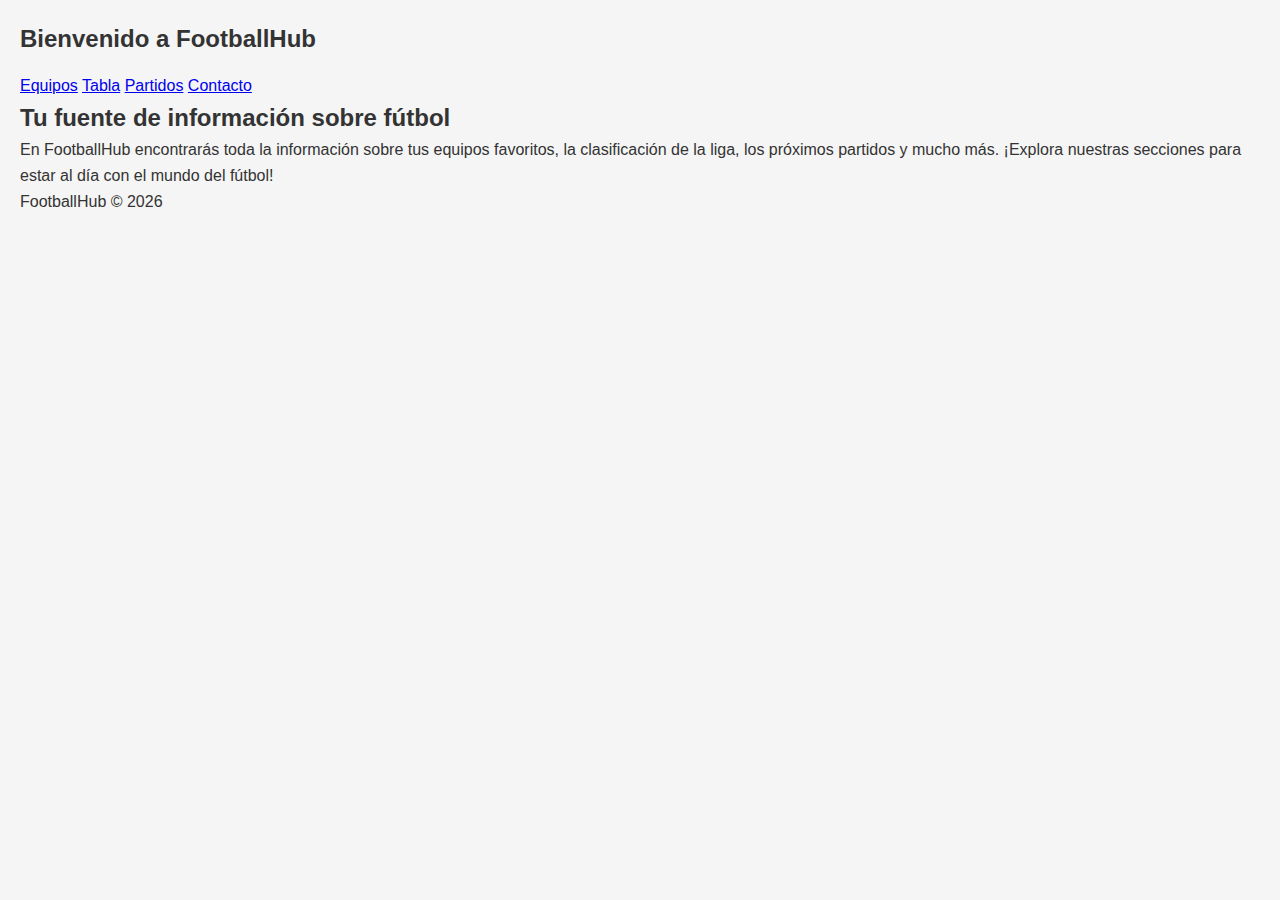
<file: index.html>
<html>

<head>
    <title>Football Hub</title>
    <meta charset="UTF-8">
    <meta name="viewport" content="width=device-width, initial-scale=1.0">
    <link rel="stylesheet" href="css/base.css">
    <link rel="stylesheet" href="css/layout.css">
    <link rel="stylesheet" href="css/components.css">
    <link rel="stylesheet" href="css/pages.css">
</head>

<body>
    <header>
        <h1>Bienvenido a FootballHub</h1>
        <a href="pages/equipos.html">Equipos</a>
        <a href="pages/tabla.html">Tabla</a>
        <a href="pages/partidos.html">Partidos</a>
        <a href="pages/contacto.html">Contacto</a>
        </nav>
    </header>
    <main>
        <h2>Tu fuente de información sobre fútbol</h2>
        <p>En FootballHub encontrarás toda la información sobre tus equipos favoritos, la clasificación de la liga, los
            próximos partidos y mucho más. ¡Explora nuestras secciones para estar al día con el mundo del fútbol!</p>
    </main>

    <script src="js/data.js"></script>
    <script src="js/ui.js"></script>
    <script src="js/filters.js"></script>
    <script src="js/app.js"></script>

</body>

<!-- Cambio de prueba en feature-footer -->
<footer>
    <p>FootballHub © 2026</p>
</footer>

</html>
</file>
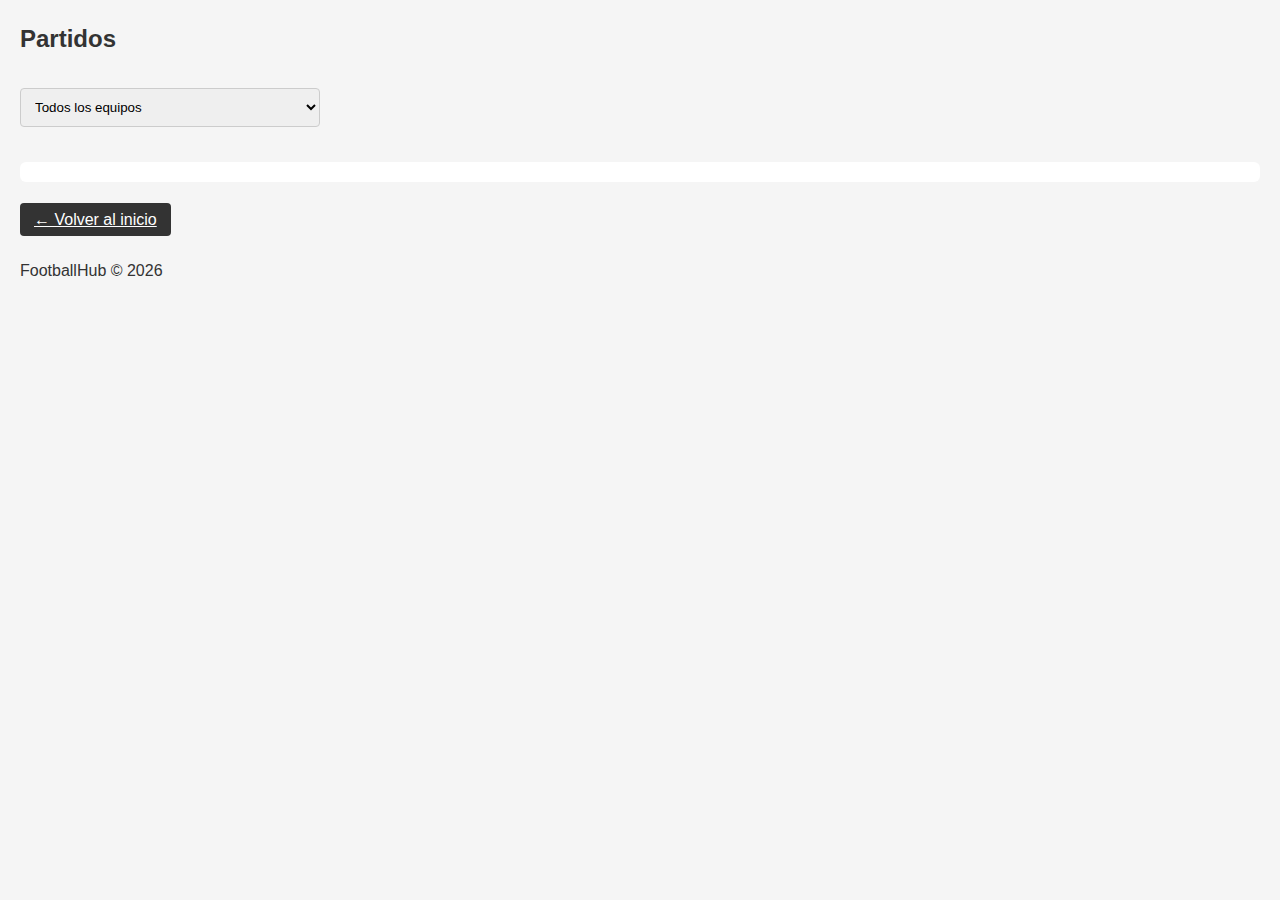
<file: pages/partidos.html>
<!DOCTYPE html>
<html lang="es">

<head>
    <meta charset="UTF-8">
    <title>Partidos</title>
    <link rel="stylesheet" href="../css/base.css">
    <link rel="stylesheet" href="../css/layout.css">
    <link rel="stylesheet" href="../css/components.css">
    <link rel="stylesheet" href="../css/pages.css">
</head>

<body>

    <h1>Partidos</h1>

    <select id="filtroEquipo">
        <option value="">Todos los equipos</option>
        <option value="FC Barcelona">FC Barcelona</option>
        <option value="Real Madrid">Real Madrid</option>
    </select>

    <div id="listaPartidos"></div>

    <script type="module" src="../js/app.js"></script>

</body>

<div class="volver-inicio">
    <a href="../index.html" class="btn-volver">← Volver al inicio</a>
</div>

<footer>
    <p>FootballHub © 2026</p>
</footer>

</html>
</file>
<file: css/base.css>
* {
    margin: 0;
    padding: 0;
    box-sizing: border-box;
}

body {
    font-family: Arial, sans-serif;
    background: #f5f5f5;
    color: #333;
    padding: 20px;
}

body {
    line-height: 1.6;
}

section,
div,
form {
    margin-bottom: 25px;
}
</file>
<file: css/layout.css>
/* Fondo con degradado azul → rojo */
.home-body {
    margin: 0;
    font-family: Arial, sans-serif;
    background: linear-gradient(135deg, #003055, #e62b2f);
    color: white;
}

/* HEADER */
.main-header {
    display: flex;
    justify-content: space-between;
    align-items: center;
    padding: 15px 40px;
    background: rgba(0, 0, 0, 0.3);
    backdrop-filter: blur(4px);
}

.logo-container {
    display: flex;
    align-items: center;
    gap: 15px;
}

.logo-laliga {
    height: 55px;
}

.site-title {
    font-size: 28px;
    font-weight: bold;
}

/* NAV */
.main-nav ul {
    list-style: none;
    display: flex;
    gap: 25px;
}

.main-nav a {
    color: white;
    text-decoration: none;
    font-size: 18px;
    transition: 0.3s;
}

.main-nav a:hover {
    color: #ffeb00;
}

/* BANNER */
.hero-banner {
    height: 350px;
    background-image: url('https://images.unsplash.com/photo-1508264165352-258a6f0d2f5b');
    background-size: cover;
    background-position: center;
    position: relative;
}

.hero-overlay {
    position: absolute;
    inset: 0;
    background: rgba(0, 0, 0, 0.45);
    display: flex;
    flex-direction: column;
    justify-content: center;
    align-items: center;
    text-align: center;
}

.hero-overlay h2 {
    font-size: 40px;
    margin: 0;
}

.hero-overlay p {
    font-size: 20px;
    margin-top: 10px;
}
</file>
<file: css/components.css>
input,
select,
textarea {
    width: 100%;
    max-width: 300px;
    padding: 8px;
    margin: 10px 0;
    border: 1px solid #ccc;
    border-radius: 4px;
}

button,
.btn-volver {
    padding: 8px 14px;
    background: #333;
    color: #fff;
    border: none;
    border-radius: 4px;
    cursor: pointer;
}

button:hover,
.btn-volver:hover {
    background: #000;
}

button,
.btn-volver {
    margin-top: 20px;
}

.equipo-item,
.partido-item {
    padding: 10px;
    border-bottom: 1px solid #ddd;
}

input,
select,
textarea {
    margin: 15px 0;
    padding: 10px;
}
</file>
<file: css/pages.css>
h1 {
    margin-bottom: 15px;
    font-size: 24px;
}

#listaEquipos,
#tabla,
#listaPartidos {
    padding: 15px;
    margin-top: 20px;
}

#tabla,
#listaPartidos {
    background: #fff;
    padding: 10px;
    border-radius: 6px;
}

table {
    width: 100%;
    border-collapse: collapse;
}

th,
td {
    padding: 8px;
    border-bottom: 1px solid #eee;
}

th {
    cursor: pointer;
}
</file>
